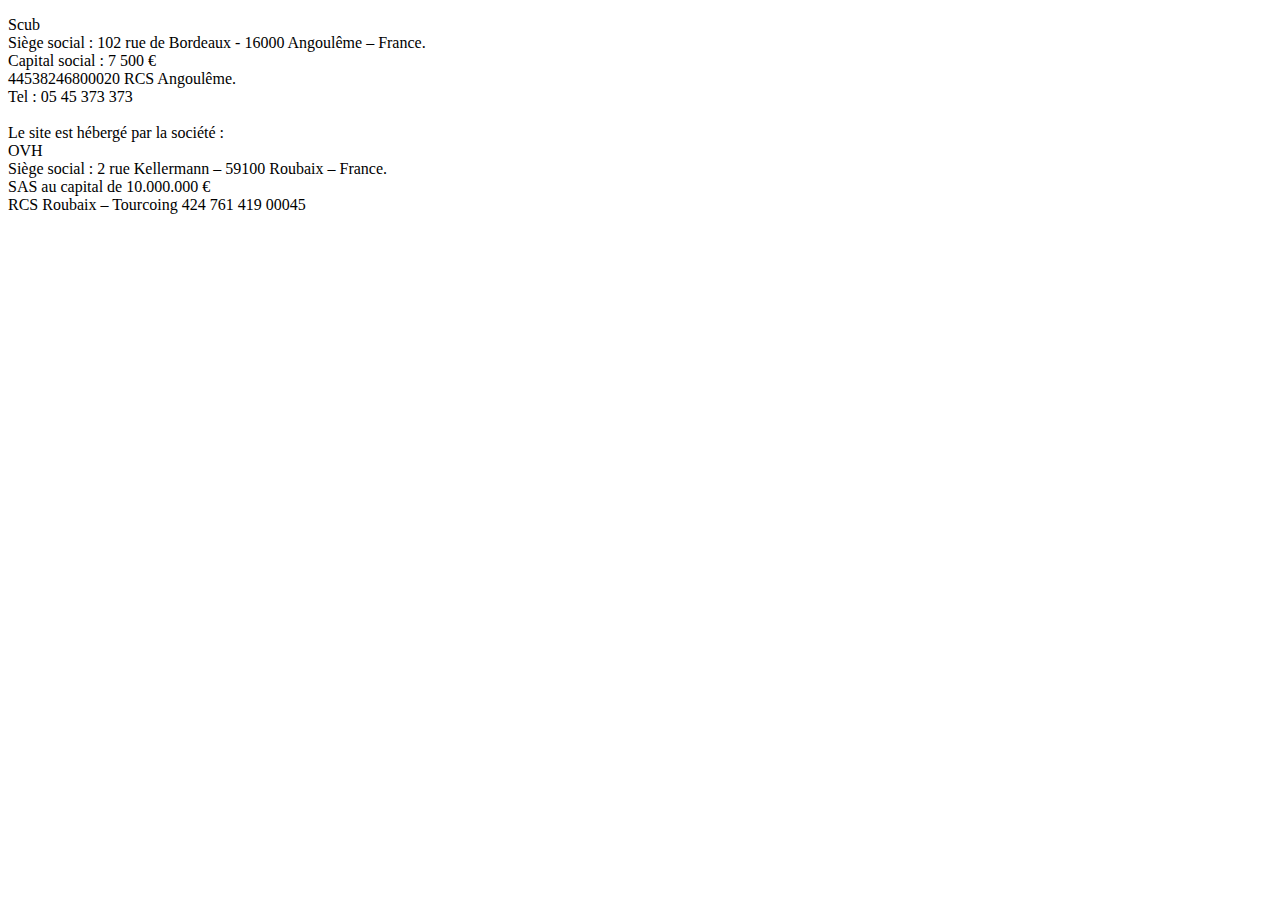
<file: ml.html>
<!DOCTYPE html>
<html lang="fr">
<head>
<meta charset="utf-8">
<title>Mentions légales</title>
</head>
<body>

<p>
Scub<br>
Siège social : 102 rue de Bordeaux - 16000 Angoulême – France.<br>
Capital social : 7 500 €<br>
44538246800020 RCS Angoulême.<br>
Tel : 05 45 373 373<br>
<br>
Le site est hébergé par la société :<br>
OVH<br>
Siège social : 2 rue Kellermann – 59100 Roubaix – France.<br>
SAS au capital de 10.000.000 €<br>
RCS Roubaix – Tourcoing 424 761 419 00045<br>
</p>

</body>
</html>
</file>
